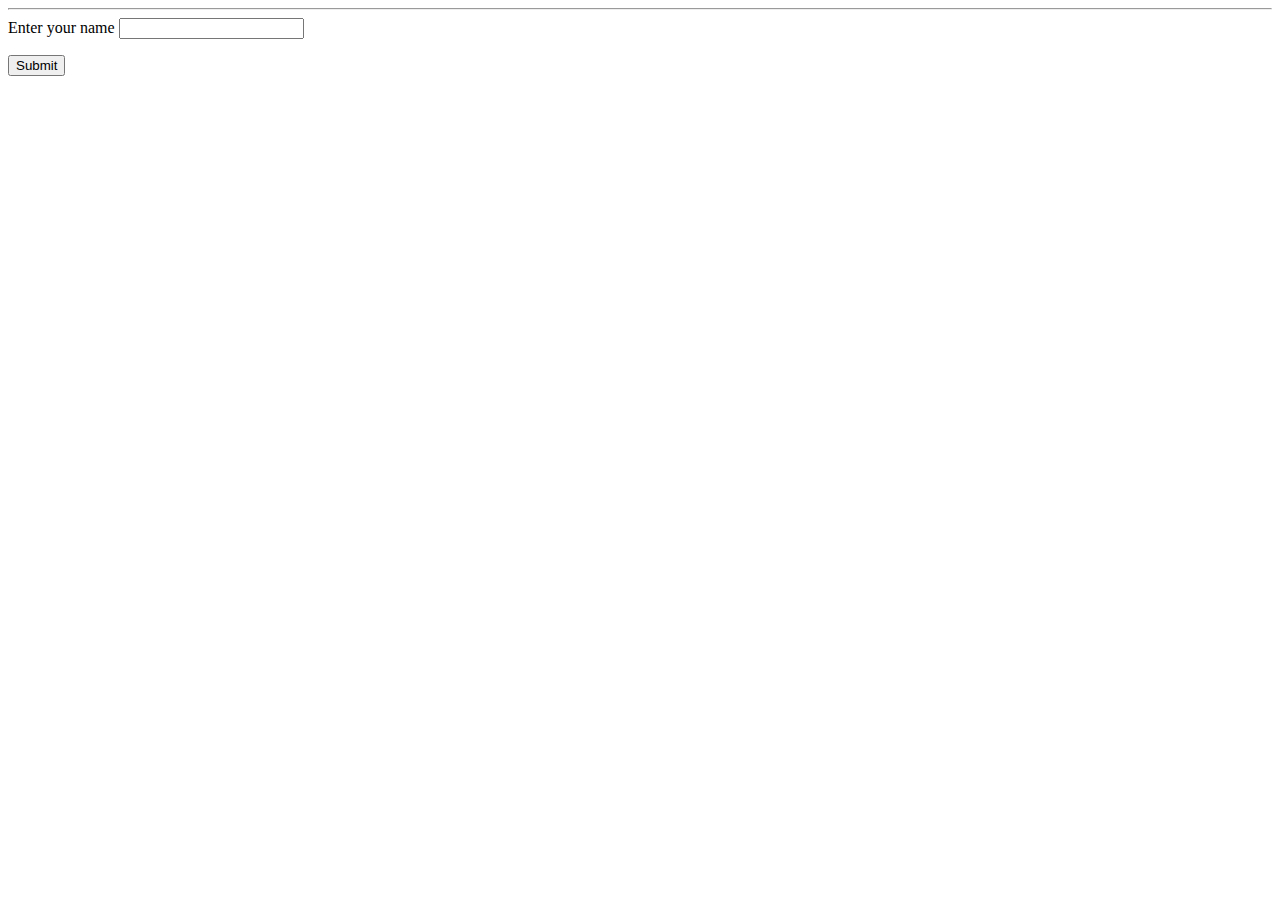
<file: JavaScript/index.html>
<!DOCTYPE html>
<html lang="en">
<head>
    <meta charset="UTF-8">
    <meta name="viewport" content="width=device-width, initial-scale=1.0">
    <title>Js Fix</title>
</head>
<body>
    <hr>

    <form id="myForm">
        <label for="name">Enter your name</label>
        <input type="text" name="name" id="name">
        <br>
        <p id="a"></p>
        <button type="button" id="b1" onclick="buttonClick()">Submit</button>
    </form>

    
<script>
  function buttonClick() {
    let name = document.getElementById("name").value;
    const displayElement = document.getElementById("a");

    // 1. Initial Setup
    displayElement.innerHTML = "Good Morning " + name;
    document.body.style.backgroundColor = "blue";
    document.body.style.color = "white";
    
    // 2. Center the text on the whole screen
    displayElement.style.position = "fixed";
    displayElement.style.top = "50%";
    displayElement.style.left = "50%";
    displayElement.style.transform = "translate(-50%, -50%)";
    displayElement.style.margin = "0";

    // 3. Animation Variables
    let size = 18;      // Starting font size
    let growing = true; // Direction of zoom
    
    function animate() {
        // Increment or decrement size
        if (growing) {
            size += 1;
            if (size >= 100) growing = false; // Cap at 100px
        } else {
            size -= 1;
            if (size <= 20) growing = true;   // Bottom out at 20px
        }

        // Apply the style directly
        displayElement.style.fontSize = size + "px";

        // Call the next frame (creates the continuous loop)
        requestAnimationFrame(animate);
    }

    // Start the animation
    animate();
}
</script>
</body>
</html>
</file>
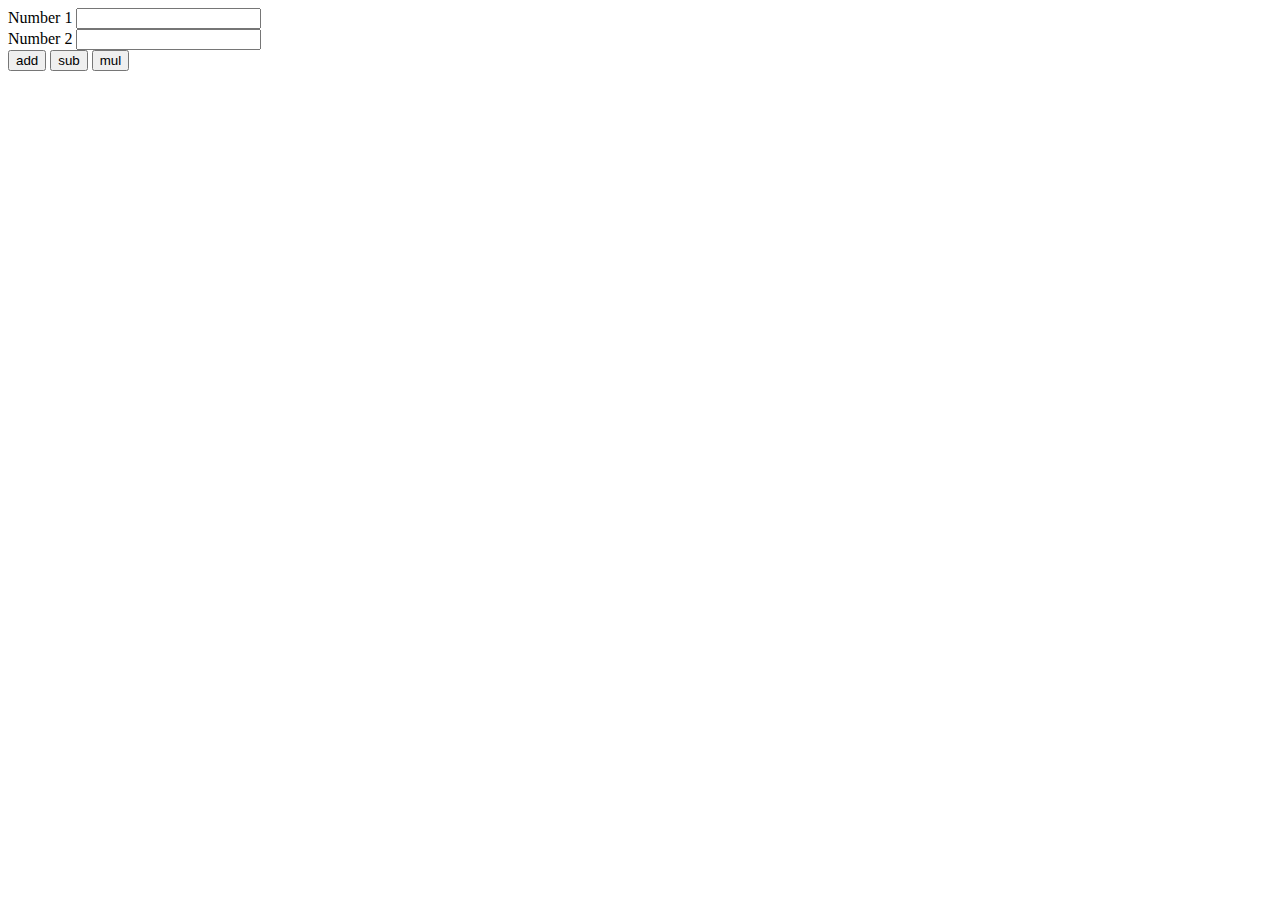
<file: JavaScript/calculator.html>
<!DOCTYPE html>
<html lang="en">
<head>
    <meta charset="UTF-8">
    <meta name="viewport" content="width=device-width, initial-scale=1.0">
    <title>Document</title>
    <script src="calculator.js" ></script>
</head>
<body>
<div class="container">

    Number 1 <input type="text" id="t1"><br>
    Number 2 <input type="text" id="t2"><br>

    <button value="add" onclick="calc(this.value)" >add</button>
    <button value="sub" onclick="calc(this.value)">sub</button>
    <button value="mul" onclick="calc(this.value)">mul</button>

    <div class="res">
        <p id="res"></p>
    </div>

</div>
</body>
</html>
</file>
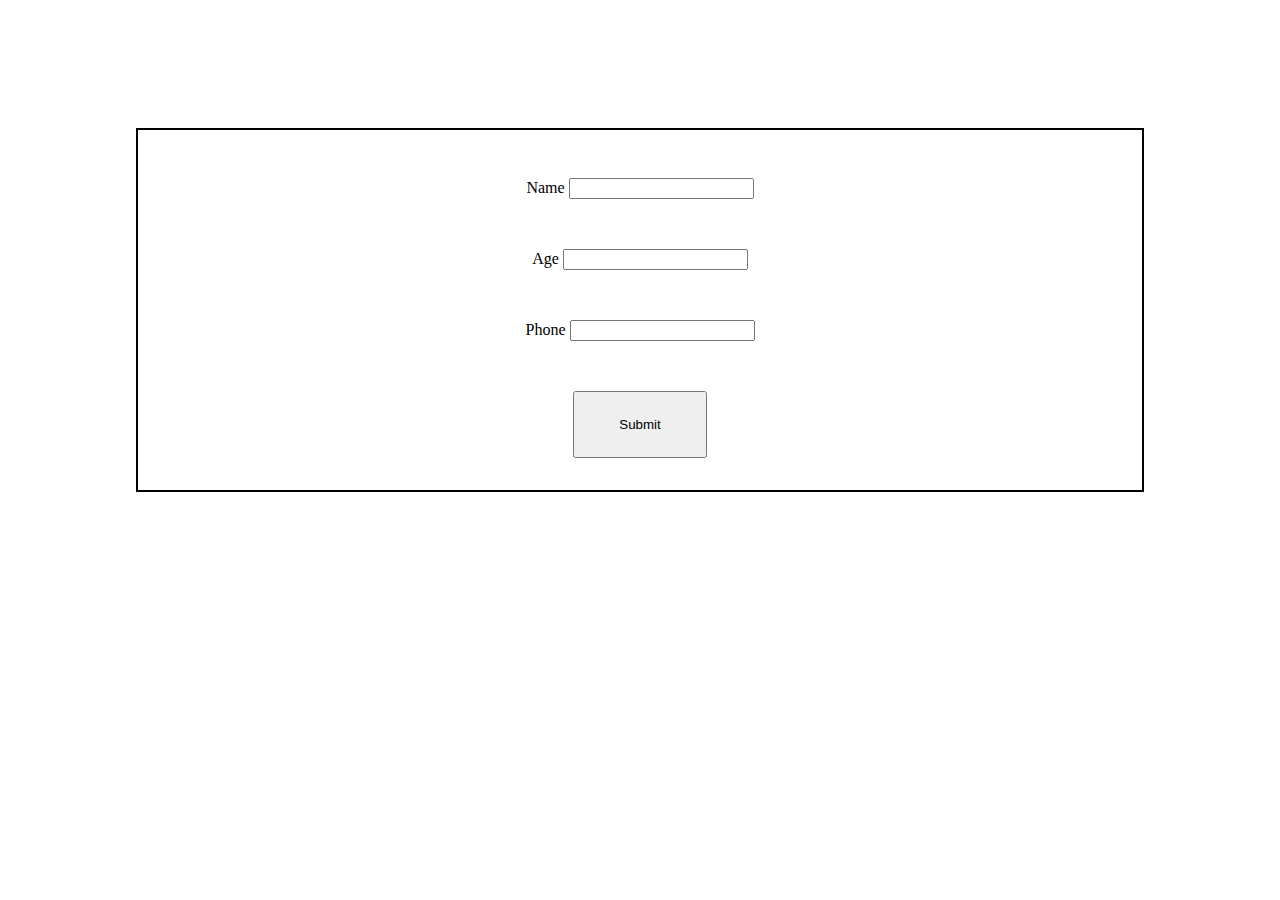
<file: JavaScript/new.htm>
<!DOCTYPE html>
<html lang="en">
<head>
    <meta charset="UTF-8">
    <meta name="viewport" content="width=device-width, initial-scale=1.0">
    <title></title>
    <style>
        .container{
            border: 2px solid black;
            margin: 8rem;
            padding: 1rem;
            text-align: center;
        }
        .item{
            margin: 2rem;
        }
        button{
            height: 5em;
            width: 10em;
        }

    </style>
</head>
<body>
    <div class="container">

        <div class="item">
        Name <input type="text" id="name"> <br><br>
        </div>
        <div class="item">
        Age <input type="text" id="age">   <br><br>
        </div>
        <div class="item">
        Phone <input type="text" name="phone" id="phone">  <br> <br>
</div>
        <button onclick="validate()" type="button">Submit</button>


        <p id="res1"></p>
        <p id="res2"></p>
        <p id="res3"></p>

    </div>

    <script>
        function validate(){
            let name = document.getElementById("name").value;
            let age = document.getElementById("age").value;
            let phone = document.getElementById("phone").value;
            
            let hasNumber = /\d/;

            let r1=true;
            let r2=true;
            let r3=true;
            
            if(hasNumber.test(name)){
                document.getElementById("res1").innerHTML="Not Valid : Name Should not contain Number";
                r1=false;
            }
            else{
                document.getElementById("res1").innerHTML="Name is valid";
            }
           

            if(age>110 || age<0){
                document.getElementById("res2").innerHTML="age is not valid";
                r2=false;
            }
            else{
                document.getElementById("res1").innerHTML="Age is Valid";
            }

            if(phone.length!=10){
                document.getElementById("res3").innerHTML="Phone number is not valid"
                r3=false;
            }


            if(r1==true && r2==true && r3==true){
                document.getElementById("res1").innerHTML="Valid : Name ";
                document.getElementById("res2").innerHTML="Valid : Age ";
                document.getElementById("res3").innerHTML="Valid : Phone";
            }
        }
    </script>
</body>
</html>
</file>
